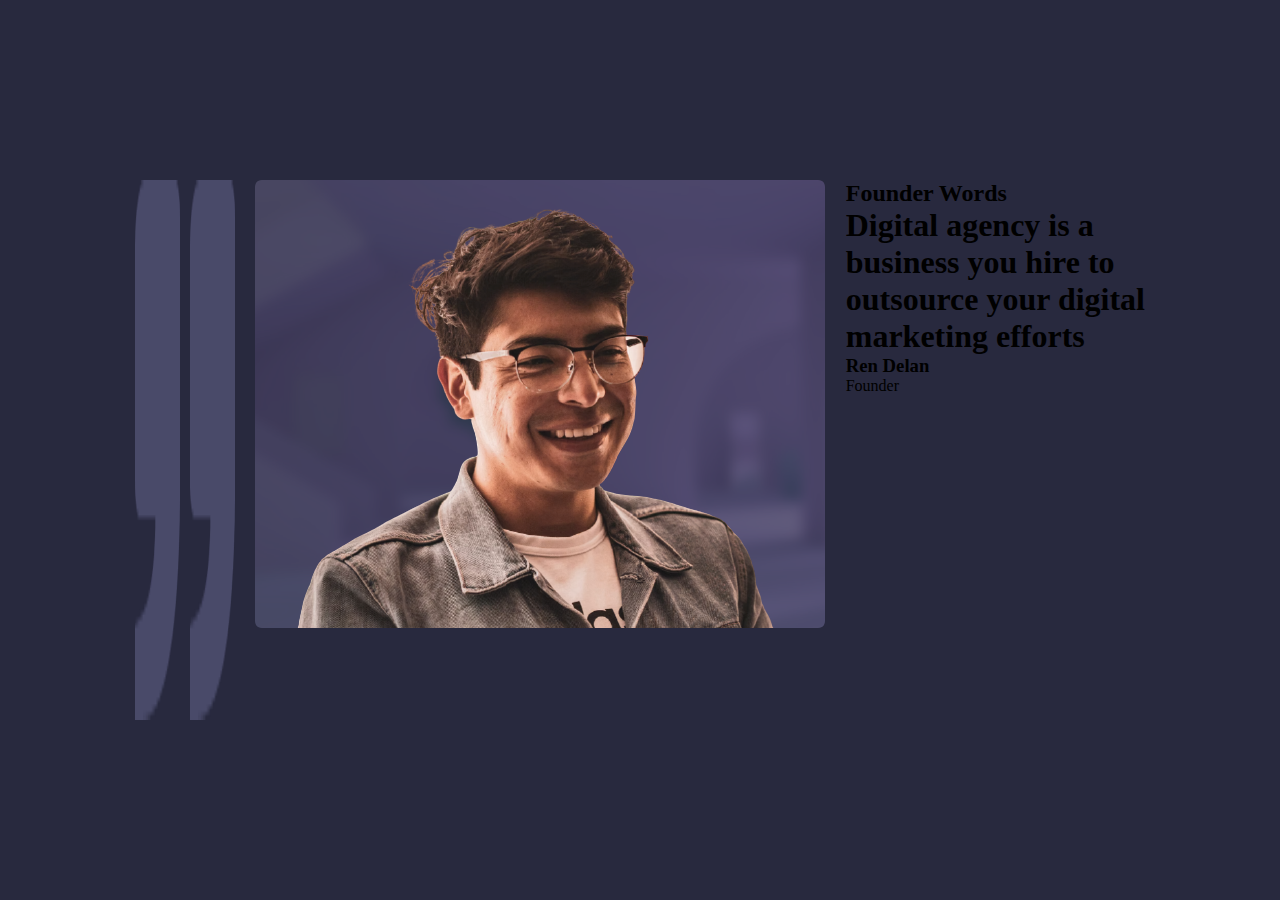
<file: index.html>
<!DOCTYPE html>
<html lang="en">
<head>
    <meta charset="UTF-8">
    <meta name="viewport" content="width=device-width, initial-scale=1.0">
    <title>Document</title>
    <link rel="stylesheet" href="./index.css">
</head>
<body>
    <div class="main">
        <img class="apostrophe" src="./img/Shape (3).png" alt="">
        <div class="left-img-box">
            <img class="backround-img" src="./img/Bitmap (12).png" alt="">
            <img class="person-img" src="./img/Bitmap (11).png" alt="">
        </div>
        <div class="text-box">
            <h2>Founder Words</h2>
            <h1>Digital agency is a <br> business you hire to <br> outsource your digital <br> marketing efforts</h1>
            <h3>Ren Delan</h3>
            <p>Founder</p>
        </div>
    </div>
</body>
</html>
</file>
<file: index.css>
@import url("https://fonts.googleapis.com/css2?family=Epilogue:wght@400;800&display=swap");
* {
  padding: 0;
  margin: 0;
  box-sizing: border-box;
}

.main {
  width: 100%;
  min-height: 100vh;
  background: #28293e;
  padding: 180px 135px;
  display: flex;
  justify-content: space-between;
}
.main .left-img-box {
  position: relative;
  width: 570px;
  height: 448px;
}
.main .left-img-box .backround-img {
  position: absolute;
  width: 570px;
  height: 448px;
}
.main .left-img-box .person-img {
  position: absolute;
  left: 42px;
  bottom: 0;
}
.main .text-box {
  position: relative;
}
.main .text-box div {
  position: relative;
  z-index: 1;
}
.main .text-box div h2 {
  margin-top: 44px;
  margin-right: 309px;
  margin-bottom: 33px;
  color: var(--Text_Light_Accent, #ef6d58);
  font-feature-settings: "clig" off, "liga" off;
  font-family: Epilogue;
  font-size: 16px;
  font-style: normal;
  font-weight: 400;
  line-height: 32px;
  letter-spacing: 3px;
  text-transform: uppercase;
}
.main .text-box div h1 {
  z-index: 9999;
  margin-bottom: 44px;
  color: var(--Text_Light, #fff);
  font-feature-settings: "clig" off, "liga" off;
  font-family: Epilogue;
  font-size: 40px;
  font-style: normal;
  font-weight: 800;
  line-height: 48px;
}
.main .text-box div h3 {
  margin-bottom: 6px;
  color: var(--Text_Light, #fff);
  font-feature-settings: "clig" off, "liga" off;
  font-family: Epilogue;
  font-size: 20px;
  font-style: normal;
  font-weight: 400;
  line-height: 32px;
}
.main .text-box div p {
  color: var(--Text_Light_Gray, rgba(255, 255, 255, 0.64));
  font-feature-settings: "clig" off, "liga" off;
  font-family: Epilogue;
  font-size: 14px;
  font-style: normal;
  font-weight: 400;
  line-height: 24px;
}
.main .text-box .apostrophe {
  position: absolute;
  z-index: 0;
  right: 48px;
  top: 55px;
}
</file>
